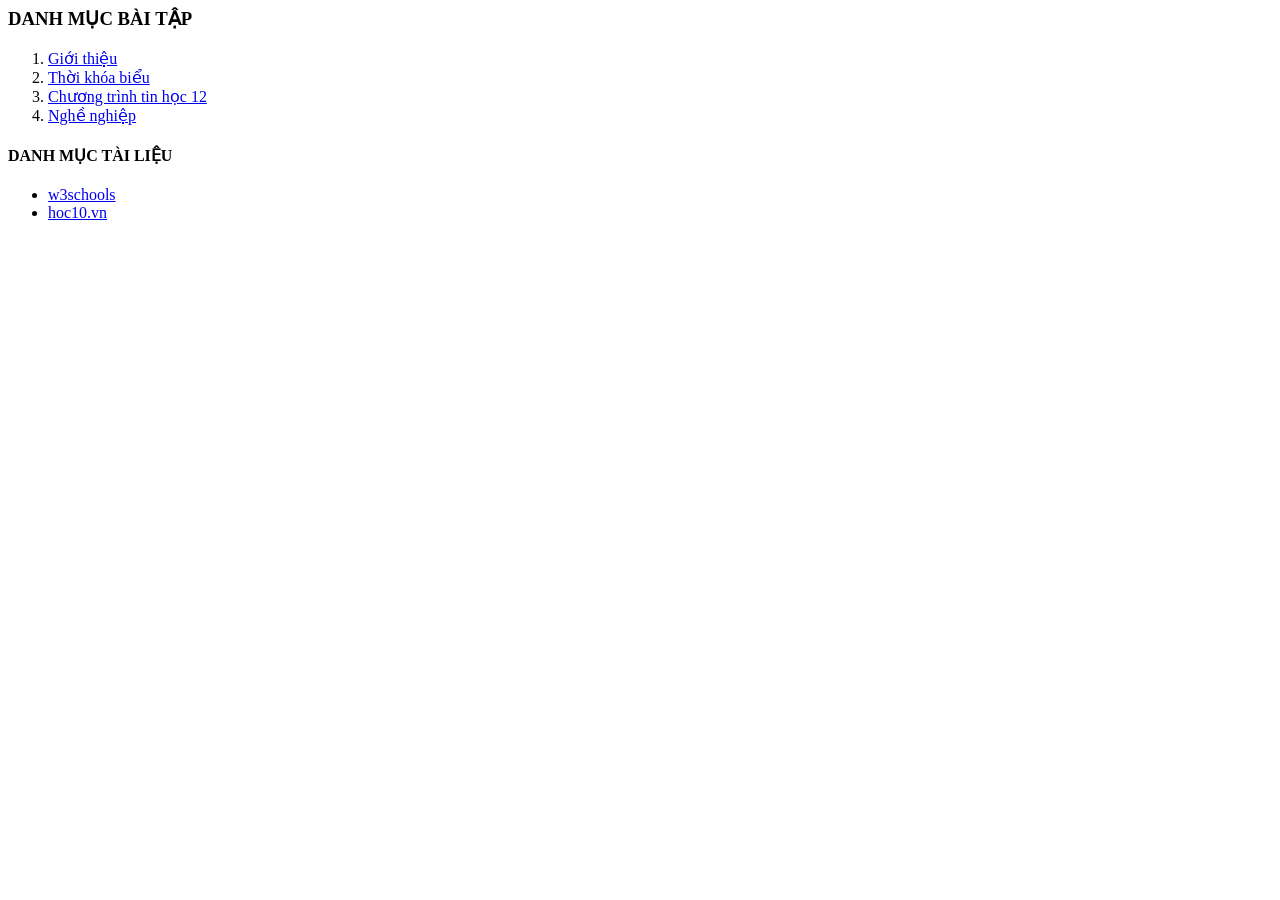
<file: list.html>
<html>
   <head>
     <meta charset="utf-8">
   </head>
   <body>
     <h3> DANH MỤC BÀI TẬP </h3>
     <ol>
       <li> <a href="contents/gioithieu.html" target="noidung"> Giới thiệu </a> </li>
       <li> <a href="contents/tkb.html" target="noidung"> Thời khóa biểu </a> </li>
       <li> <a href="contents/tinhoc12.html" target="noidung"> Chương trình tin học 12 </a> </li>
        <li> <a href="contents/gioithieunghenghiep.html" target="noidung"> Nghề nghiệp </a> </li>
     </ol>
     <h4> DANH MỤC TÀI LIỆU </h4>
      <ul>
       <li> <a href="https://www.w3schools.com/" target="noidung"> w3schools </a>  </li>
       <li> <a href="https://www.hoc10.vn/" target="noidung"> hoc10.vn  </a>  </li>
     </ul>
   </body>
</html>
</file>
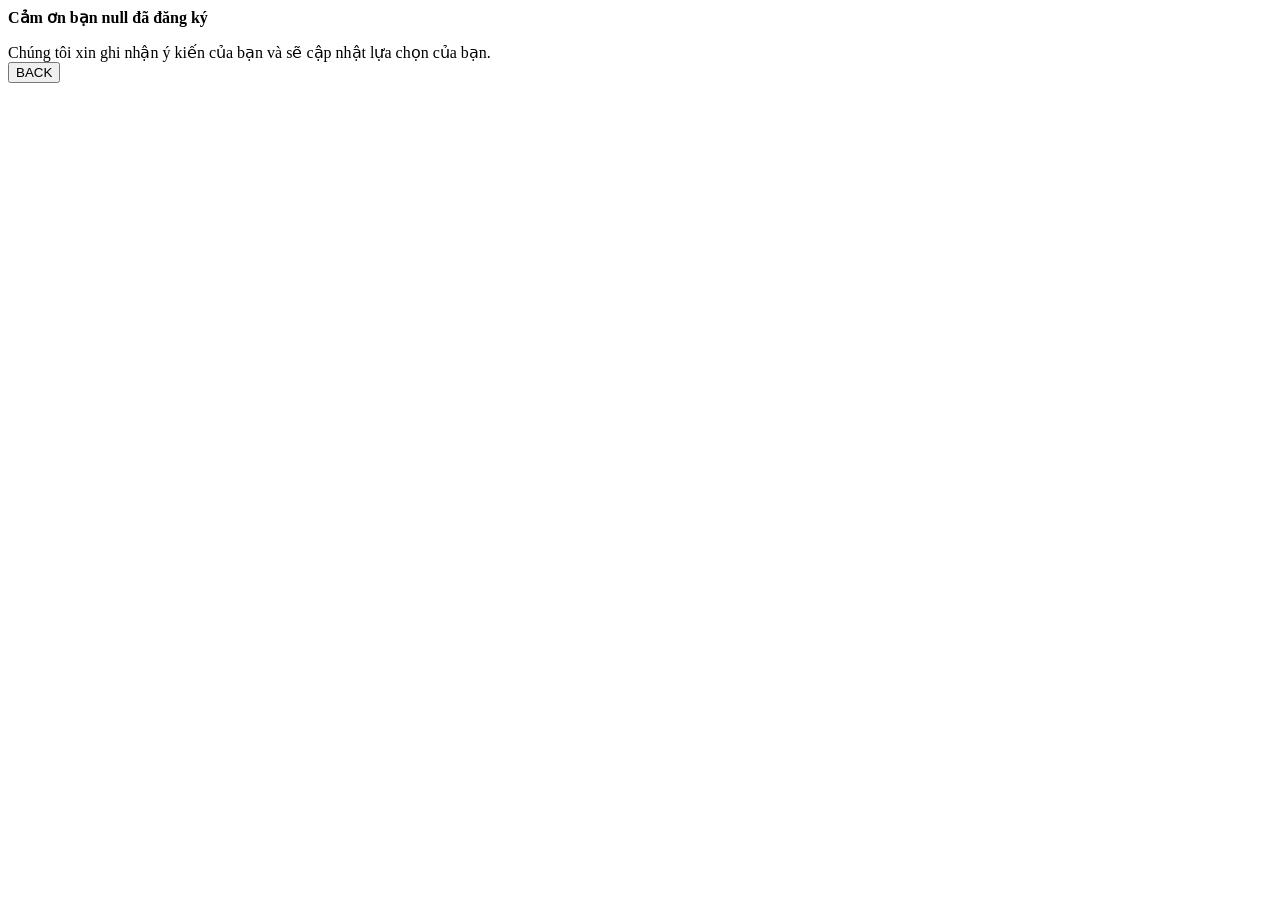
<file: contents/Bai1-1.html>
<html>
  <head>
    <meta charset="utf-8">
  </head>
  <body>
  <b><p id="kq"> </p> </b>
  <script>
    let params = new URLSearchParams(window.location.search);
    let name=params.get("txtTen");
    let yk=params.get("txtComment");
    document.getElementById("kq").innerHTML ="Cảm ơn bạn "+ name+" đã đăng ký";
  </script>
    <form action ="Bai1.html">
     Chúng tôi xin ghi nhận ý kiến của bạn và sẽ cập nhật lựa chọn của bạn. <br>
      <input type = "submit" name = "cmd" value = "BACK">
    </form>
  </body>
</html>
</file>
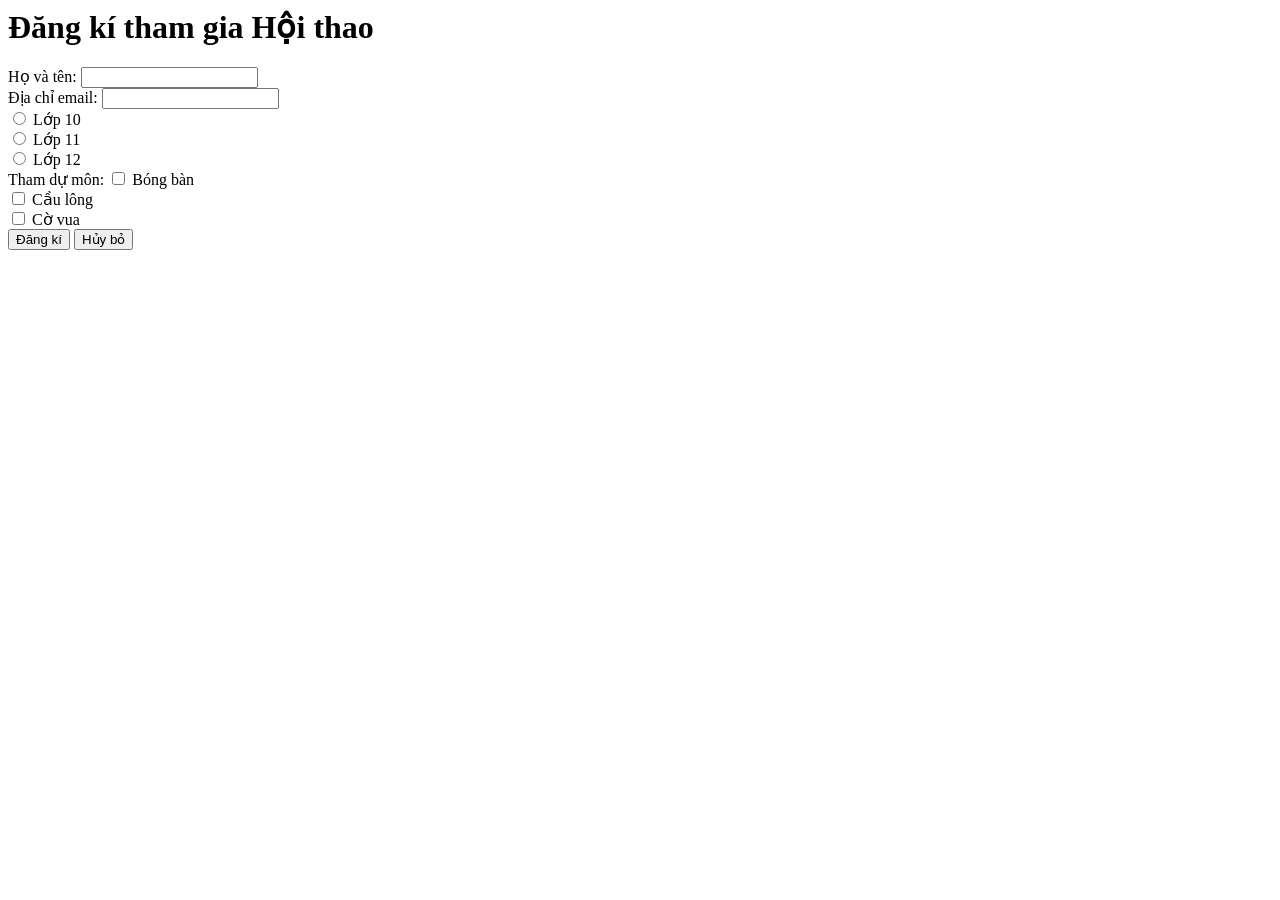
<file: contents/Bai1.html>
<html>
  <head>
    <meta charset="utf-8">
  </head>
  <body>
    <h1> <b> Đăng kí tham gia Hội thao </b> </h1>
      <form action="Bai1-1.html">
      <label> Họ và tên: <input type = "text" name= "txtTen"> </label> <br>
      <label> Địa chỉ email: <input type = "email" name= "txtemail"> </label> <br>
           <input type= "radio" name = "optlop" value="10"> Lớp 10 <br>
           <input type= "radio" name = "optlop" value="11"> Lớp 11 <br>
           <input type= "radio" name = "optlop" value="12"> Lớp 12 <br>
      <label> Tham dự môn: </label>
      <input type= "checkbox" name = "MonBongBan"> Bóng bàn<br>
      <input type= "checkbox" name = "MonCauLong"> Cầu lông <br>
      <input type= "checkbox" name = "MonCoVua"> Cờ vua <br>
    <input type = "submit" name = "cmd" value = "Đăng kí">
    <input type = "submit" name = "cmd" value = "Hủy bỏ">  
      </form>
  </body>
</html>
</file>
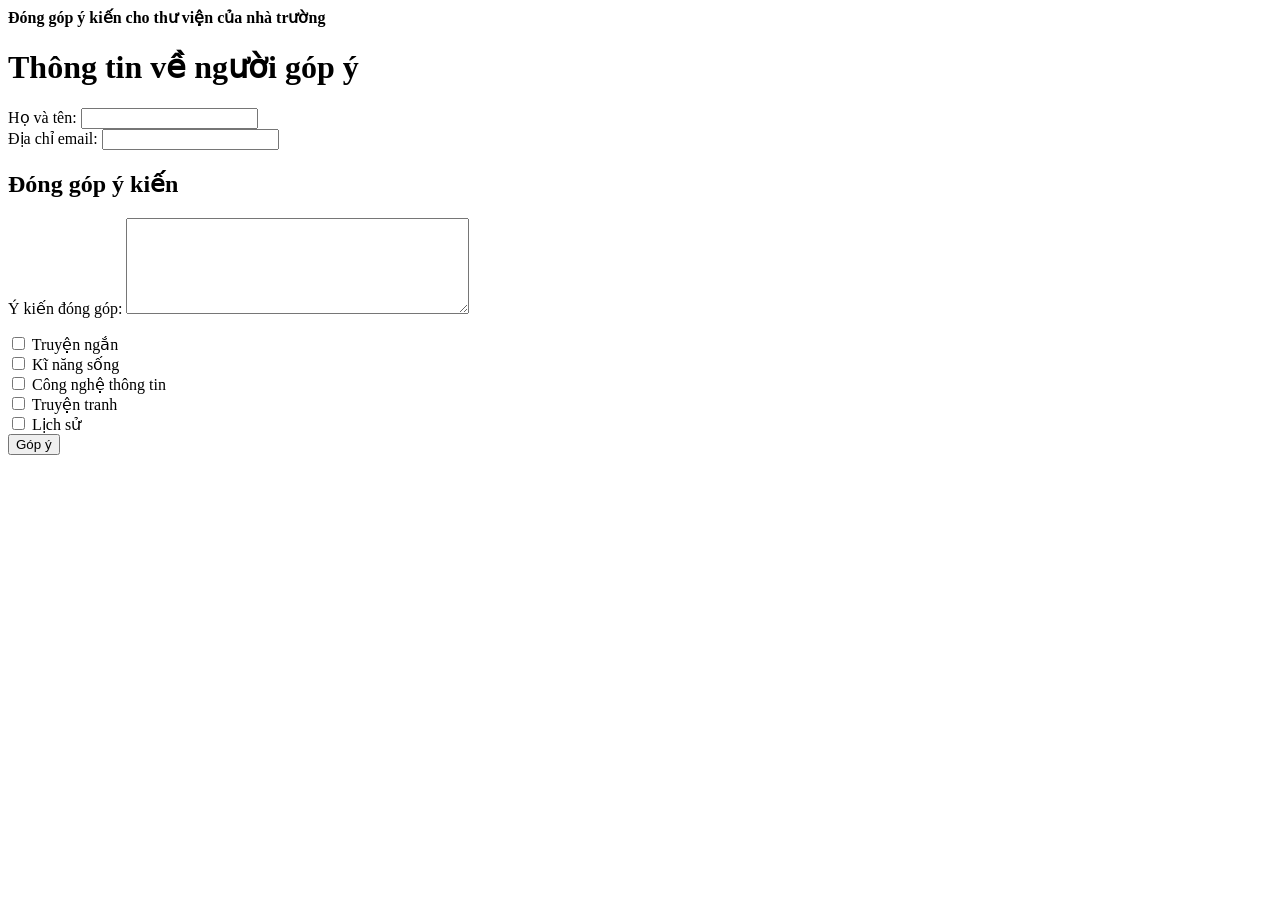
<file: contents/Bai7-NV1.html>
<html>
  <meta charset="utf-8">
  <head> <b> Đóng góp ý kiến cho thư viện của nhà trường </b>
  <body>
   <h1> <b> Thông tin về người góp ý </b></h1>
      <form> 
      <label> Họ và tên: <input type = "text" name= "txtTen"> </label> <br>
      <label> Địa chỉ email: <input type = "text" name= "txtTen"> </label> <br>
   <h2> <b> Đóng góp ý kiến </b></h2>
      <label> Ý kiến đóng góp: <textarea name = "txtComment" rows = "6" cols= "40"> </textarea></label>
      </form>
      <input type= "checkbox" name = "chkTruyenNgan"> Truyện ngắn <br>
      <input type= "checkbox" name = "chkKiNang"> Kĩ năng sống <br>
      <input type= "checkbox" name = "chkCNTT"> Công nghệ thông tin <br>
      <input type= "checkbox" name = "chkTruyenTranh"> Truyện tranh <br>
      <input type= "checkbox" name = "chkLichSu"> Lịch sử <br>
    <input type = "submit" name = "cmd" value = "Góp ý">
    </body>
  </head>
</html>
</file>
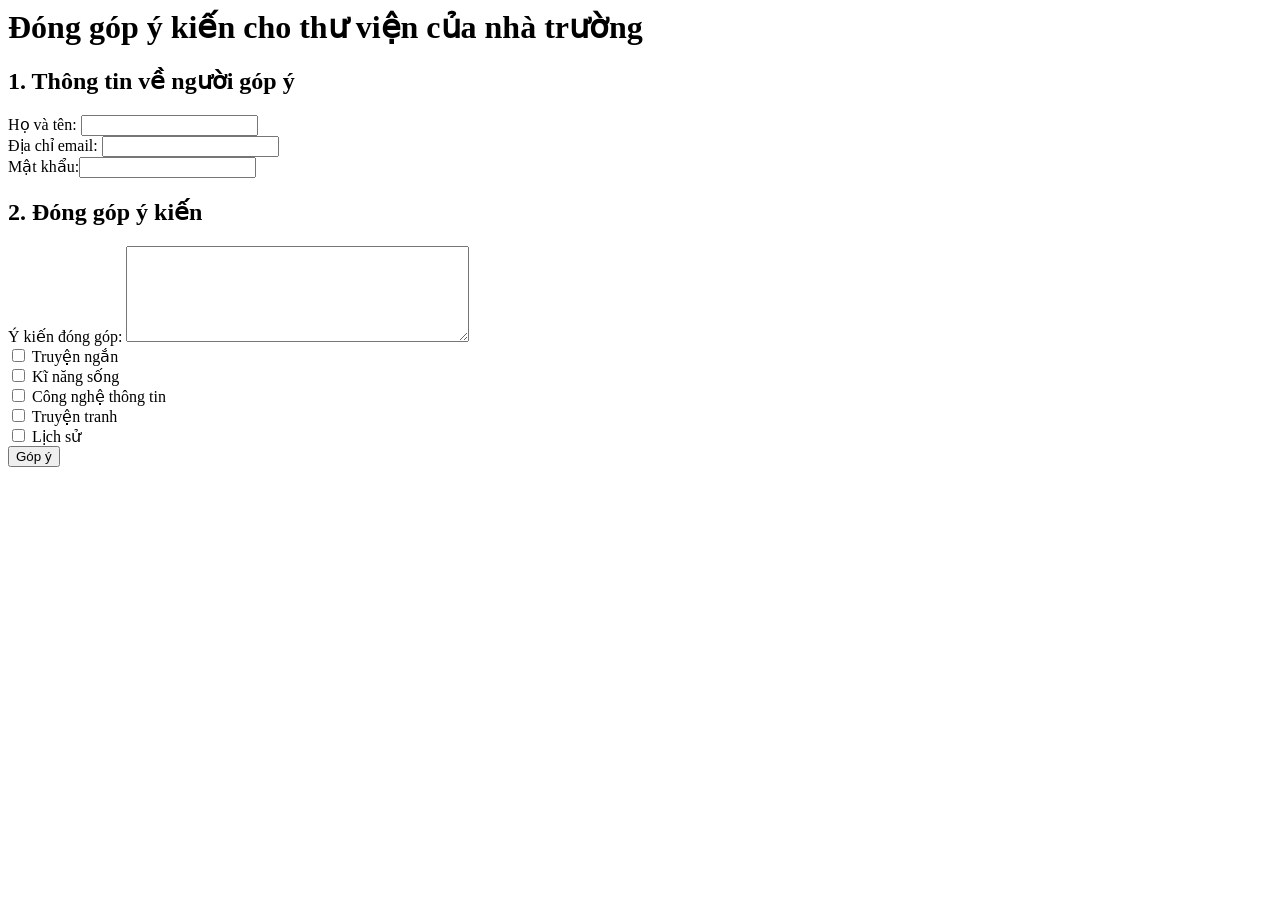
<file: contents/Bai7-NV2.html>
<html>
  <head>
    <meta charset="utf-8">
  </head>
  <body>
  <h1> <b> Đóng góp ý kiến cho thư viện của nhà trường </b> </h1>
  <h2> <b> 1. Thông tin về người góp ý </b> </h2>
      <form action ="Bai7-NV3.html"> 
      <label> Họ và tên: <input type = "text" name= "txtTen"> </label> <br>
      <label> Địa chỉ email: <input type = "email" name= "txtemail"> </label> <br>
       Mật khẩu:<input type ="password" name="txtMK">
  <h2> <b> 2. Đóng góp ý kiến </b></h2>
      <label> Ý kiến đóng góp: <textarea name = "txtComment" rows = "6" cols= "40"> </textarea></label> <br>
      <input type= "checkbox" name = "chkTruyenNgan"> Truyện ngắn <br>
      <input type= "checkbox" name = "chkKiNang"> Kĩ năng sống <br>
      <input type= "checkbox" name = "chkCNTT"> Công nghệ thông tin <br>
      <input type= "checkbox" name = "chkTruyenTranh"> Truyện tranh <br>
      <input type= "checkbox" name = "chkLichSu"> Lịch sử <br>
    <input type = "submit" name = "cmd" value = "Góp ý">
      </form>
    </body>
</html>
</file>
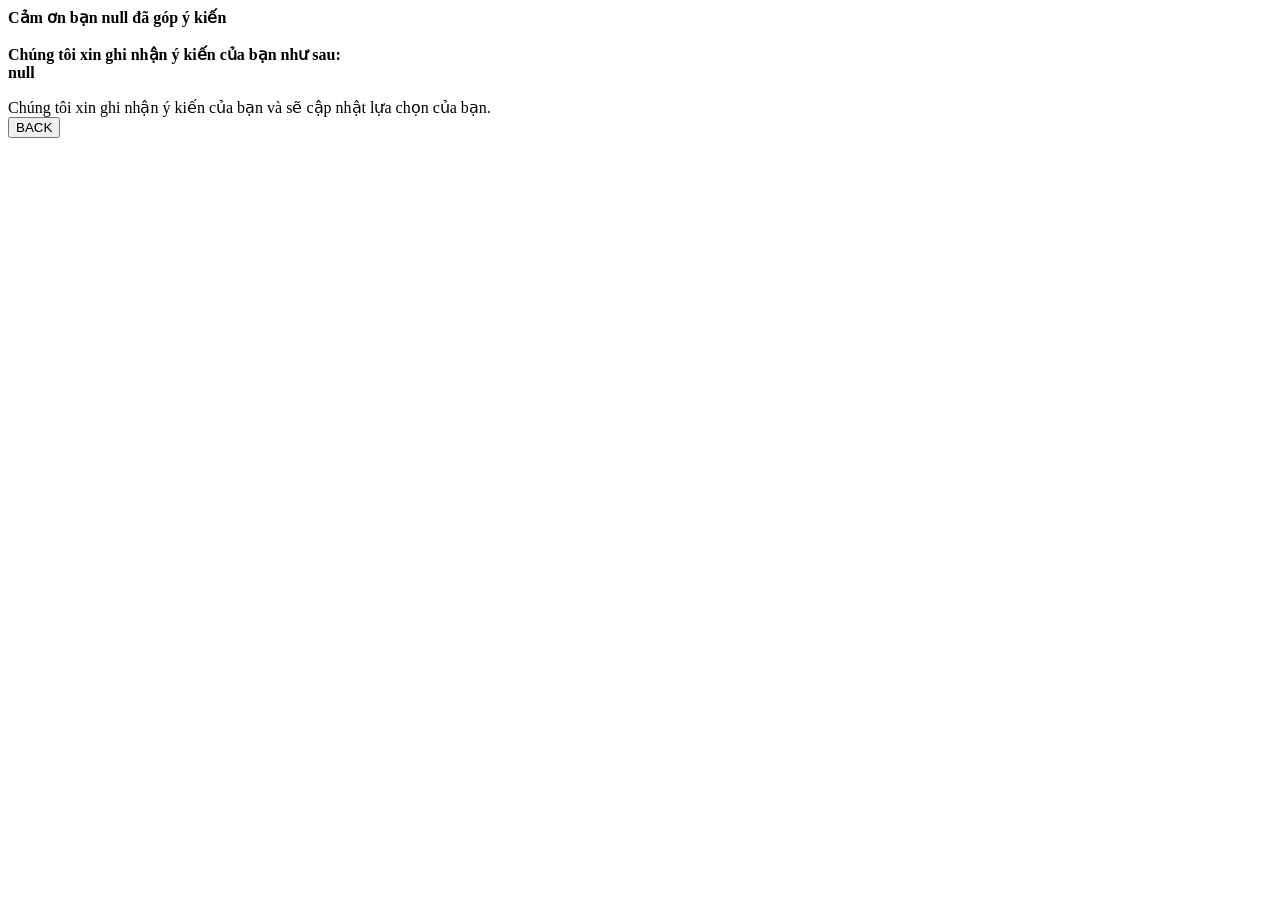
<file: contents/Bai7-NV3.html>
<html>
  <head>
    <meta charset="utf-8">
  </head>
  <body>
  <b> <p id="kq"> </p> </b>
  <script>
    let params = new URLSearchParams(window.location.search);
    let name=params.get("txtTen");
    let yk=params.get("txtComment");
    document.getElementById("kq").innerHTML ="Cảm ơn bạn "+ name+" đã góp ý kiến" +"<br><br> Chúng tôi xin ghi nhận ý kiến của bạn như sau: <br> "+ yk;
  </script>
    <form action ="Bai7-NV2.html">
     Chúng tôi xin ghi nhận ý kiến của bạn và sẽ cập nhật lựa chọn của bạn. <br>
      <input type = "submit" name = "cmd" value = "BACK">
    </form>
  </body>
</html>
</file>
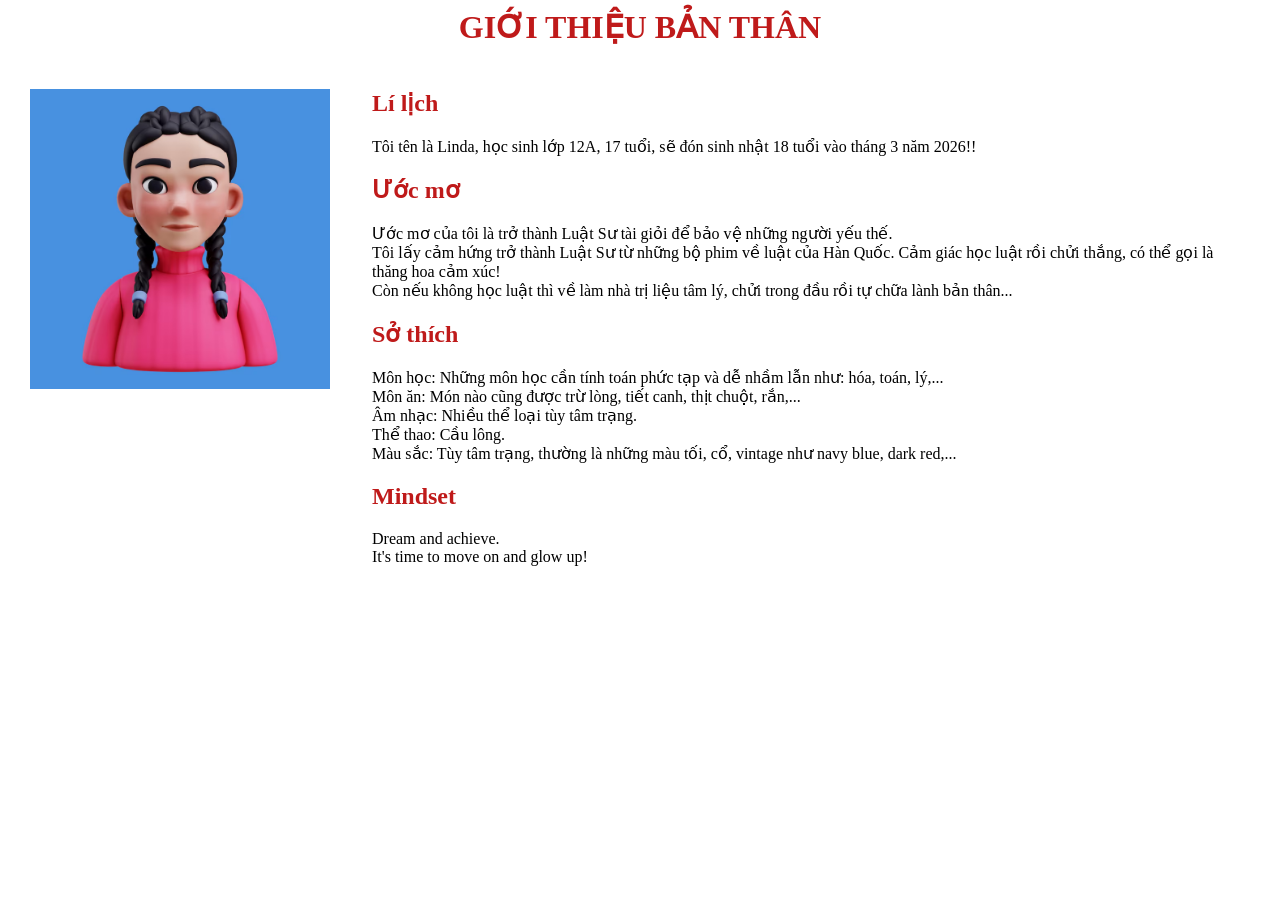
<file: contents/gioithieu.html>
<html> 
  <head> 
     <meta charset="UTF-8">
     <style>
       h1 {color:BF1A1A; vertical-align: top; text-align: center;}
       h2{color:BF1A1A; }
       td {padding:20; }
     </style>
  </head>
    <body>
      <h1 > GIỚI THIỆU BẢN THÂN </h1>
     <table>
       <tr>
         <td width="25%" style="vertical-align: top; text-align: center;">
           <img src = "../images/3d-illustration-with-online-avatar_23-2151303097.avif" alt=" Ảnh đại diện" width="300" height="300">
         </td>
         <td>
           <h2 > Lí lịch </h2> Tôi tên là Linda, học sinh lớp 12A, 17 tuổi, sẽ đón sinh nhật 18 tuổi vào tháng 3 năm 2026!!<br>
           <h2 > Ước mơ </h2> Ước mơ của tôi là trở thành Luật Sư tài giỏi để bảo vệ những người yếu thế.<br>
          Tôi lấy cảm hứng trở thành Luật Sư từ những bộ phim về luật của Hàn Quốc. 
          Cảm giác học luật rồi chửi thắng, có thể gọi là thăng hoa cảm xúc!<br>
          Còn nếu không học luật thì về làm nhà trị liệu tâm lý, chửi trong đầu rồi tự chữa lành bản thân... 
           <h2 > Sở thích </h2> Môn học: Những môn học cần tính toán phức tạp và dễ nhầm lẫn như: hóa, toán, lý,...<br> 
           Môn ăn: Món nào cũng được trừ lòng, tiết canh, thịt chuột, rắn,...<br>
           Âm nhạc: Nhiều thể loại tùy tâm trạng.<br>
           Thể thao: Cầu lông.<br>
           Màu sắc: Tùy tâm trạng, thường là những màu tối, cổ, vintage như navy blue, dark red,...
           <h2 > Mindset </h2> Dream and achieve.<br>
           It's time to move on and glow up!
     </td>
       </tr>
     </table>
</html>
</file>
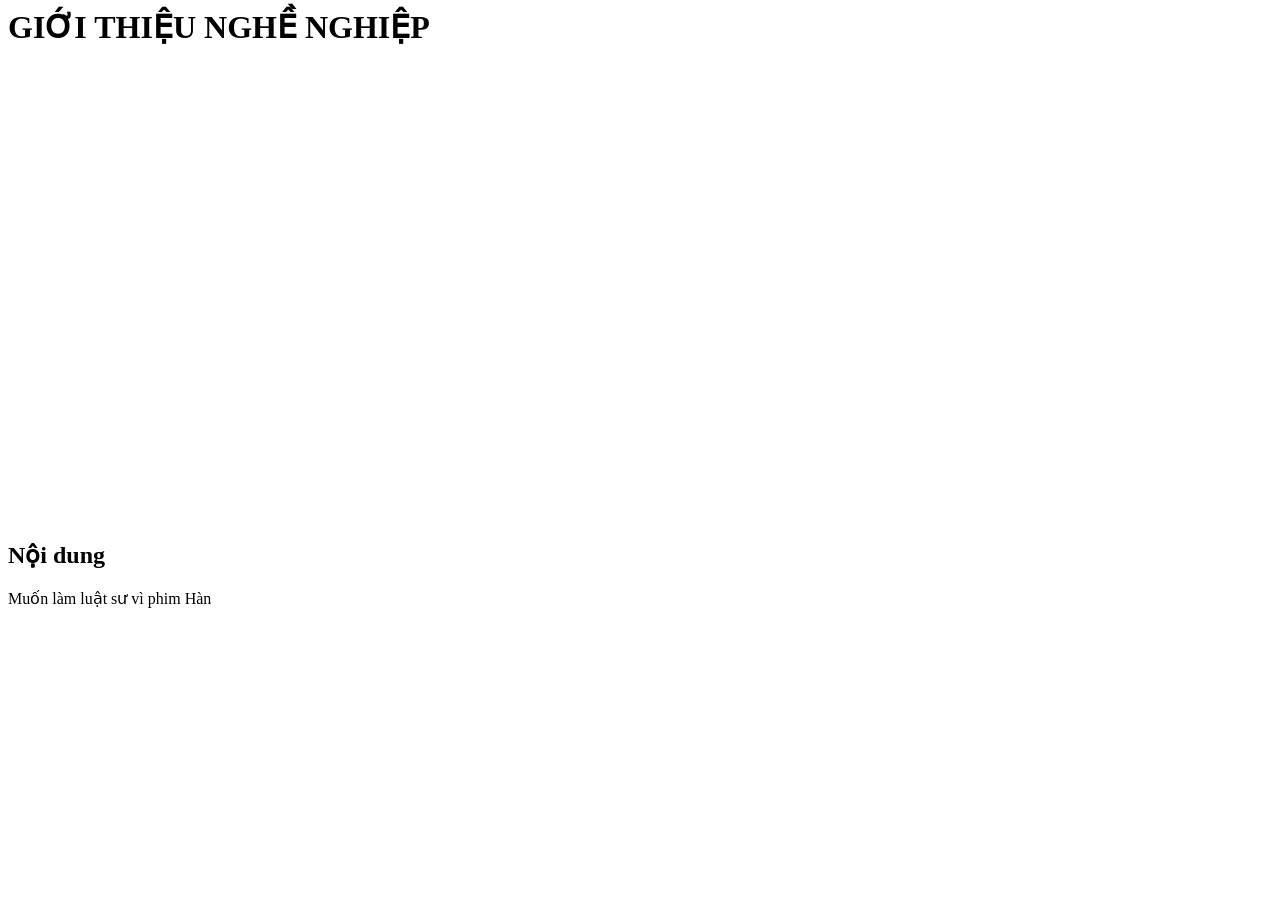
<file: contents/gioithieunghenghiep.html>
<html>
  <head>
    <meta charset="utf-8">
  </head>
  <body>
    <h1> GIỚI THIỆU NGHỀ NGHIỆP</h1>   
    <iframe width="684" height="454" src="https://www.youtube.com/embed/b4l55jPi7mo" title="BÀI 01 TỔNG QUAN VỀ LUẬT SƯ VÀ NGHỀ LUẬT SƯ" frameborder="0" allow="accelerometer; autoplay; clipboard-write; encrypted-media; gyroscope; picture-in-picture; web-share" referrerpolicy="strict-origin-when-cross-origin" allowfullscreen></iframe>
    <h2> Nội dung </h2> 
    Muốn làm luật sư vì phim Hàn
  </body>
</html>
</file>
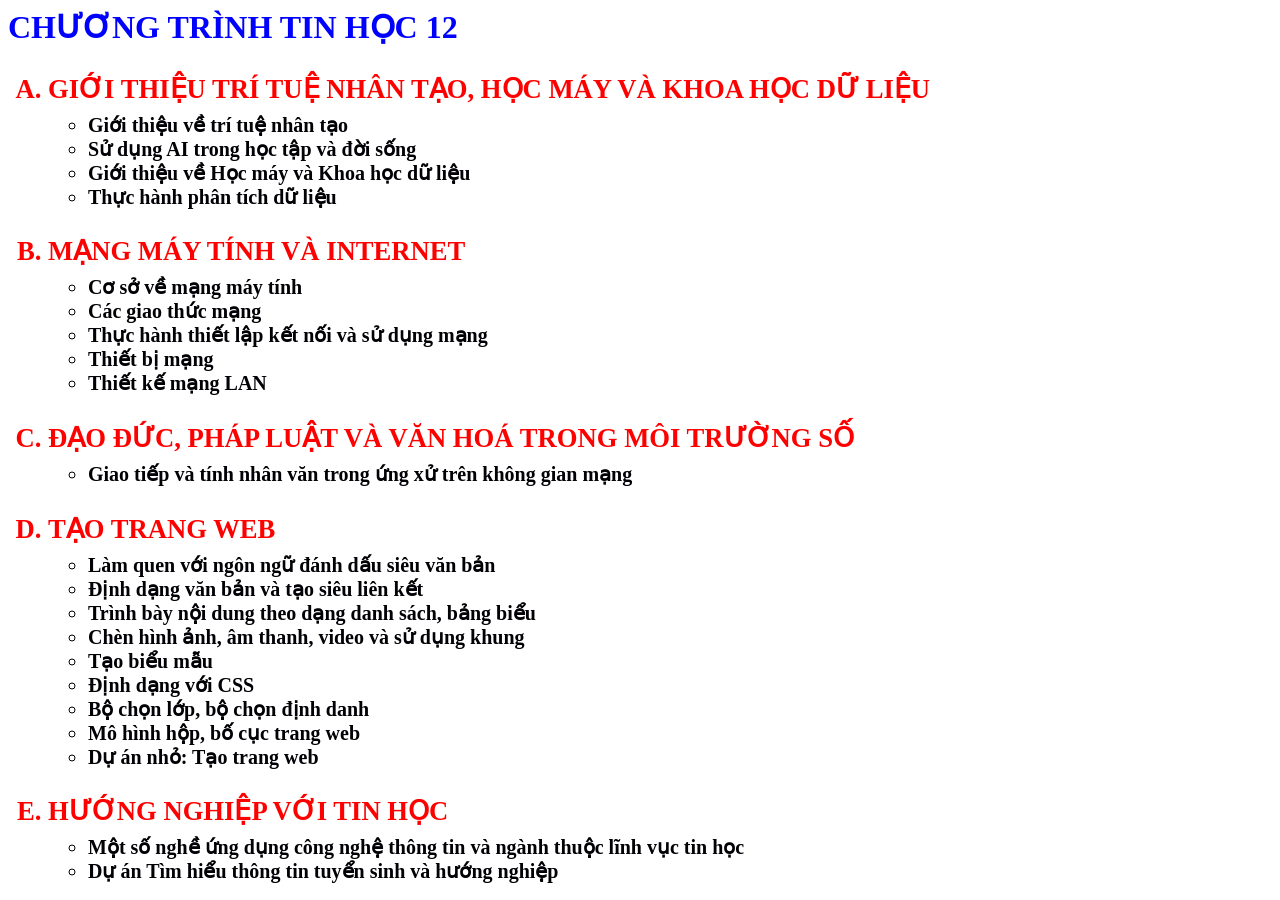
<file: contents/tinhoc12.html>
<html>
  <head>
     <meta charset="utf-8">
    <link rel="stylesheet" href="../style.css">
  </head>
   <body> 
     <h1> CHƯƠNG TRÌNH TIN HỌC 12</h1>
     <ol type="A">
      <li class="tuade"> GIỚI THIỆU TRÍ TUỆ NHÂN TẠO, HỌC MÁY VÀ KHOA HỌC DỮ LIỆU
        <ul class="noidung">
          <li> Giới thiệu về trí tuệ nhân tạo </li>
          <li> Sử dụng AI trong học tập và đời sống </li>
          <li> Giới thiệu về Học máy và Khoa học dữ liệu </li>
          <li> Thực hành phân tích dữ liệu </li>
        </ul>
      </li> 
      <li class="tuade"> MẠNG MÁY TÍNH VÀ INTERNET
        <ul class="noidung">
          <li> Cơ sở về mạng máy tính </li>
          <li> Các giao thức mạng </li>
          <li> Thực hành thiết lập kết nối và sử dụng mạng </li>
          <li> Thiết bị mạng </li>
          <li> Thiết kế mạng LAN </li>
        </ul>
      </li> 
      <li class="tuade">  ĐẠO ĐỨC, PHÁP LUẬT VÀ VĂN HOÁ TRONG MÔI TRƯỜNG SỐ
        <ul class="noidung">
          <li> Giao tiếp và tính nhân văn trong ứng xử trên không gian mạng </li>
        </ul>
      </li>
      <li class="tuade"> TẠO TRANG WEB
        <ul class="noidung">
          <li> Làm quen với ngôn ngữ đánh dấu siêu văn bản </li>
          <li> Định dạng văn bản và tạo siêu liên kết </li>
          <li> Trình bày nội dung theo dạng danh sách, bảng biểu </li>
          <li> Chèn hình ảnh, âm thanh, video và sử dụng khung </li>
          <li> Tạo biểu mẫu </li>
          <li> Định dạng với CSS </li>
          <li> Bộ chọn lớp, bộ chọn định danh </li>
          <li> Mô hình hộp, bố cục trang web </li>
          <li> Dự án nhỏ: Tạo trang web </li>
        </ul>
      </li>
      <li class="tuade">  HƯỚNG NGHIỆP VỚI TIN HỌC
        <ul class="noidung">
          <li> Một số nghề ứng dụng công nghệ thông tin và ngành thuộc lĩnh vục tin học </li>
          <li> Dự án Tìm hiểu thông tin tuyển sinh và hướng nghiệp </li>
        </ul>
      </li> 
     </ol>
   </body>
</html>
</file>
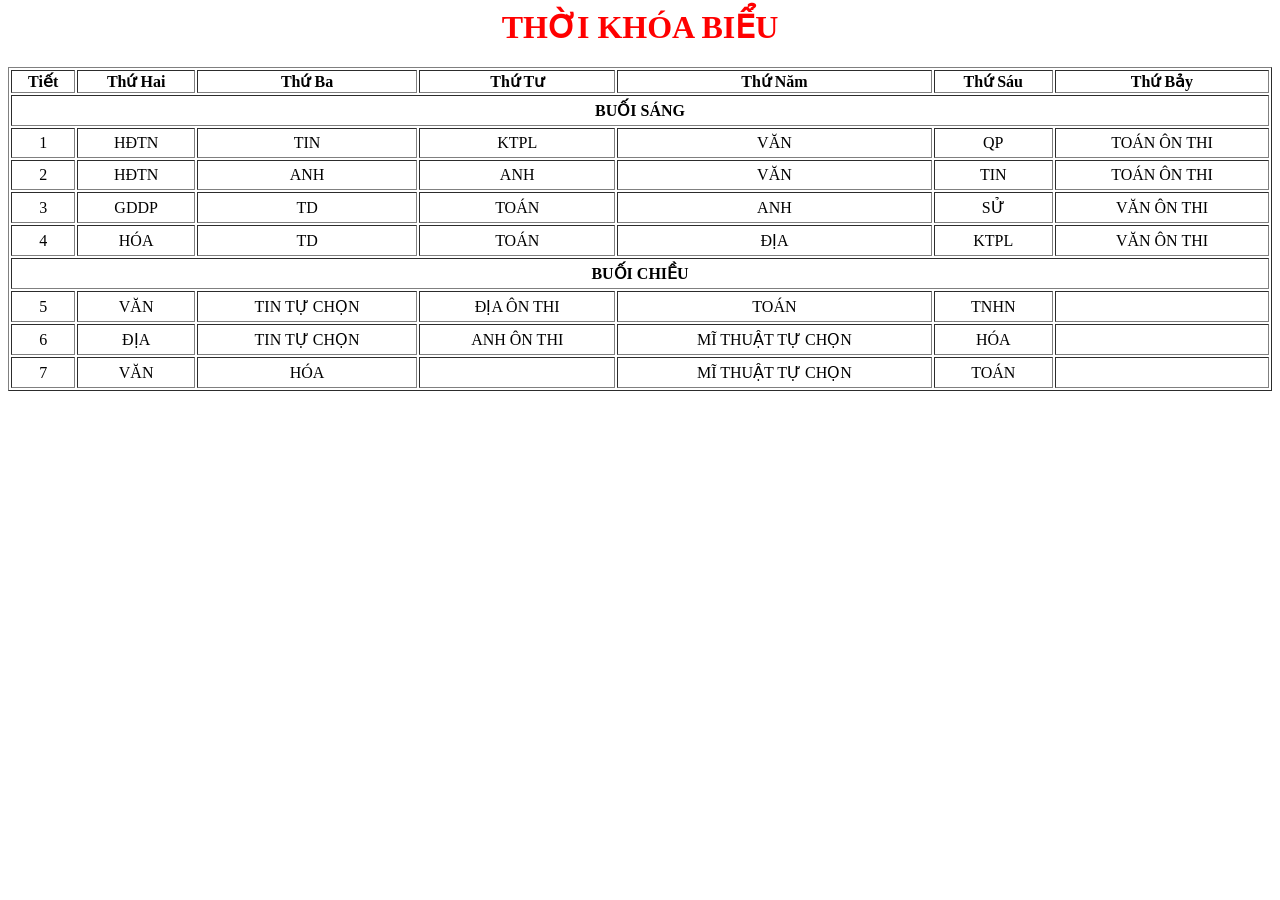
<file: contents/tkb.html>
<html>
  <head>
     <meta charset ="utf-8">
     <style> 
       td {text-align: center; padding: 5}
       h1 { color:red; vertical-align: top; text-align: center; } 
     </style>
  </head>
  <body>
    <h1> THỜI KHÓA BIỂU </h1>
    <table border="1" width="100%">
      <tr>
        <th> Tiết </th>
        <th> Thứ Hai </th>
        <th> Thứ Ba </th>
        <th> Thứ Tư </th>
        <th> Thứ Năm </th>
        <th> Thứ Sáu </th>
        <th> Thứ Bảy </th>
      </tr>
      <tr>
      <td colspan="7"> <b> BUỐI SÁNG </b> </td>
      </tr>
      <tr>
        <td> 1 </td>
        <td> HĐTN </td>
        <td> TIN </td>
        <td> KTPL </td>
        <td> VĂN </td>
        <td> QP </td>
        <td> TOÁN ÔN THI </td>
      </tr>
      <tr>
        <td> 2 </td>
        <td> HĐTN </td>
        <td> ANH </td>
        <td> ANH </td>
        <td> VĂN </td>
        <td> TIN </td>
        <td> TOÁN ÔN THI </td>
      </tr>
      <tr>
        <td> 3 </td>
        <td> GDDP </td>
        <td> TD </td>
        <td> TOÁN </td>
        <td> ANH </td>
        <td> SỬ </td>
        <td> VĂN ÔN THI </td>
      </tr>
      <tr>
        <td> 4 </td>
        <td> HÓA </td>
        <td> TD </td>
        <td> TOÁN </td>
        <td> ĐỊA </td>
        <td> KTPL </td>
        <td> VĂN ÔN THI </td>
      </tr>
      <tr>
      <td colspan="7"> <b> BUỐI CHIỀU </b> </td>
      </tr>
      <tr>
        <td> 5 </td>
        <td> VĂN </td>
        <td> TIN TỰ CHỌN </td>
        <td> ĐỊA ÔN THI </td>
        <td> TOÁN </td>
        <td> TNHN </td>
        <td>  </td>
      </tr>
      <tr>
        <td> 6 </td>
        <td> ĐỊA </td>
        <td> TIN TỰ CHỌN </td>
        <td> ANH ÔN THI </td>
        <td> MĨ THUẬT TỰ CHỌN </td>
        <td> HÓA </td>
        <td>  </td>
      </tr>
      <tr>
        <td> 7 </td>
        <td> VĂN </td>
        <td> HÓA </td>
        <td>  </td>
        <td> MĨ THUẬT TỰ CHỌN </td>
        <td> TOÁN </td>
        <td>  </td>
      </tr>
    </table>
  </body>
    </html>
</file>
<file: style.css>
.container{
  display:flex;
  flex-direction: column;
  height:100vh;
}
.header{
  flex:20%;
  aspect-ratio: 6/1;
  background-color: Firebrick3;
  background: url("images/kiss.jfif") center;
}
.menu{
  flex:5%;
  background-color: LightSalmon1;
  display: flex;
  align-items: center;
  color: black
}
.menu a{
  padding: 15px 20px;
  color: Firebrick;
}
.menu a:hover{
  background-color: Brown;
  color: white;
}
.content{
  flex:70%;
  background-color: PapayaWhip;
}
.content iframe{
  flex:1;
  border: none;
  width: 100%;
  height:100%;
}
.footer{
  flex:5%;
  background-color: Firebrick;
}
h1 {
  color: blue;
  text-margin:30pt;
  vertical-align: top;
}
.tuade {
  color: #ff0000;
  font-family: "Times New Roman";
  margin-top:20pt;
  font-size:20pt;
  font-weight: bold;
}
.noidung {
  color: #000005;
  font-family: "Times New Roman";
  margin-top:6pt;
  font-style:normal;
  font-size:15pt;
}
</file>
